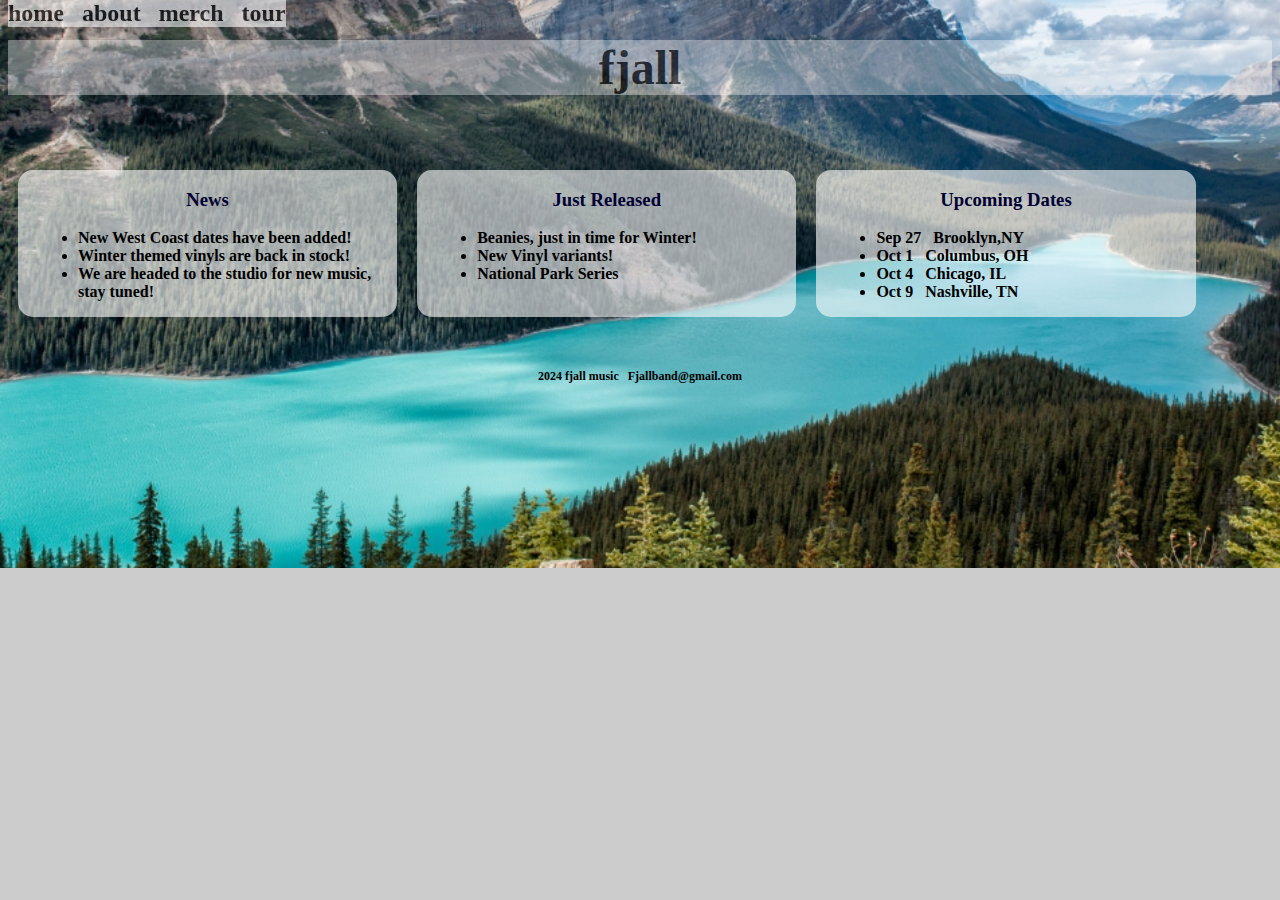
<file: index.html>
<!--FINAL PROJECT-->
<!DOCTYPE html>
<html lang="en">
<head>
<!--Kaulin Rusch
     Mesa Community College
    Final Website Homepage
    9.21.24-->
<title>Fjall Music</title>
<meta charset="utf-8">
<meta name="viewport" content="width=device-width, initial-scale=1.0">
<link href="fjall.css" rel="stylesheet">
</head>
<body>
    <div id="wrapper">
     
<header>
    <h1> <a href="index.html">fjall</a></h1> <!--make sure to add font style in CSS-->
</header>
<!--navigation start-->
<nav>
    <a href="index.html">home</a> &nbsp;
    <a href="about.html">about</a> &nbsp;
    <a href="merch.html">merch</a> &nbsp;
    <a href="tour.html">tour</a> 
</nav>
<!--navigation end-->
<!--main start-->
<main>
    <div id="indexflex">
    <section>
    <h3>News</h3>
    <ul>
        <li>New West Coast dates have been added!</li>
        <li>Winter themed vinyls are back in stock!</li>
        <li>We are headed to the studio for new music, stay tuned!</li>
    </ul></section>
   <section>
   <h3>Just Released</h3>
    <ul>
        <li><a href="merch.html">Beanies, just in time for Winter!</a></li>
        <li><a href="merch.html">New Vinyl variants!</a></li>
        <li><a href="merch.html">National Park Series</a></li>

    </ul></section>
    <section>
    <h3>Upcoming Dates</h3>
    <ul>
        <li>Sep 27 &nbsp; Brooklyn,NY</li>
        <li>Oct 1 &nbsp; Columbus, OH</li>
        <li>Oct 4 &nbsp; Chicago, IL</li>
        <li>Oct 9 &nbsp; Nashville, TN</li>

    </ul>
    </section>
    </div>
</main><br>
<!--main end-->
<!--footer start-->
<footer> 
    2024 fjall music &nbsp; 
    <a href="kau2015353@maricopa.edu"> Fjallband@gmail.com</a>
</footer>
<!--footer end-->
</div>
</body>
</html>
</file>
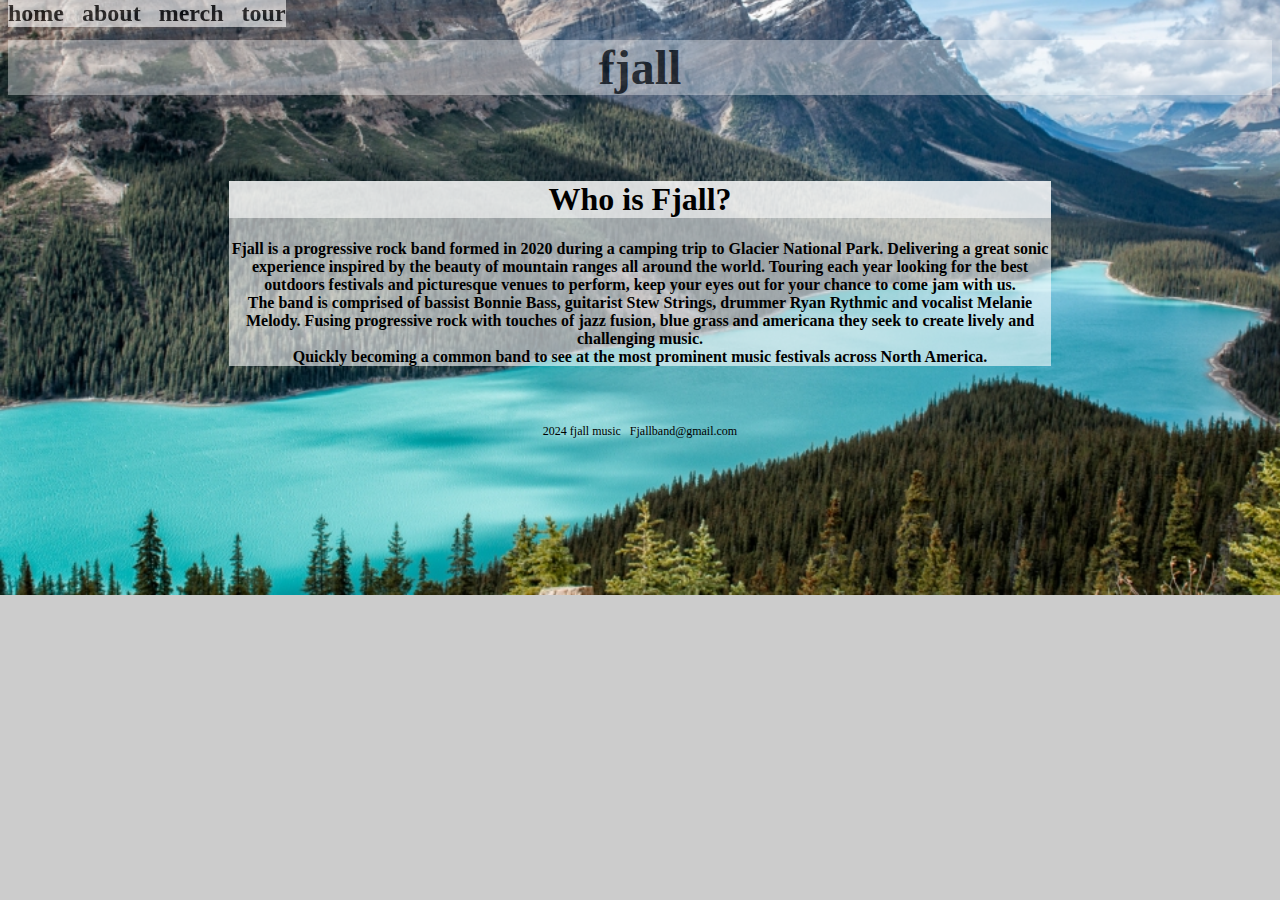
<file: about.html>
<!--FINAL PROJECT-->
<!DOCTYPE html>
<html lang="en">
<head>
<!--Kaulin Rusch
     Mesa Community College
    Final Website about.html
    9.21.24-->
<title>Fjall Music</title>
<meta charset="utf-8">
<meta name="viewport" content="width=device-width, initial-scale=1.0">
<link href="fjall.css" rel="stylesheet">
</head>
<body>
     
<header>
    <h1> <a href="index.html">fjall</a></h1> <!--make sure to add font style in CSS-->
</header>
<!--navigation start-->
<nav>
    <a href="index.html">home</a> &nbsp;
    <a href="about.html">about</a> &nbsp;
    <a href="merch.html">merch</a> &nbsp;
    <a href="tour.html">tour</a> 
</nav>

<!--navigation end-->
<!--main start-->
<main>
    <div id="abouthero">
    <h1><strong>Who is Fjall?</strong></h1>
    
    <p>
        Fjall is a progressive rock band formed in 2020 during a camping trip to Glacier National Park.
        Delivering a great sonic experience inspired by the beauty of mountain ranges all around the world.
        Touring each year looking for the best outdoors festivals and picturesque venues to perform, keep 
        your eyes out for your chance to come jam with us.<br>
        The band is comprised of bassist Bonnie Bass, guitarist Stew Strings, drummer Ryan Rythmic and vocalist Melanie Melody.
        Fusing progressive rock with touches of jazz fusion, blue grass and americana they seek
        to create lively and challenging music. <br>
        Quickly becoming a common band to see at the most prominent music festivals across North America. 

    </p>
</div>
</main><br>
<!--main end-->
<!--footer start-->
<footer> 
    2024 fjall music &nbsp; 
    <a href="kau2015353@maricopa.edu"> Fjallband@gmail.com</a>
</footer>
<!--footer end-->

</body>
</html>
</file>
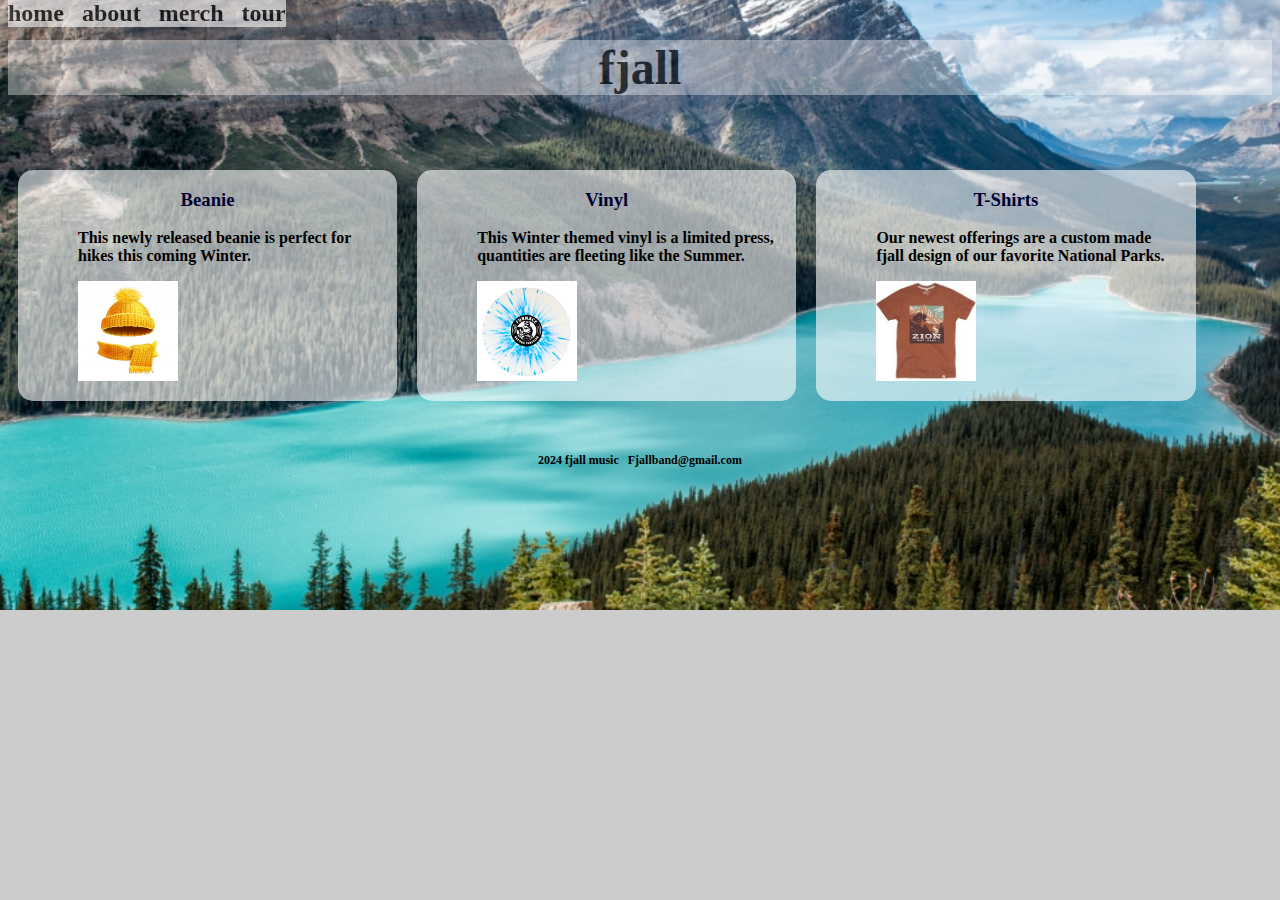
<file: merch.html>
<!--FINAL PROJECT-->
<!DOCTYPE html>
<html lang="en">
<head>
<!--Kaulin Rusch
     Mesa Community College
    Final Website merch.html
    9.21.24-->
<title>Fjall Merch</title>
<meta charset="utf-8">
<meta name="viewport" content="width=device-width, initial-scale=1.0">
<link href="fjall.css" rel="stylesheet">
</head>
<body>
    <div id="wrapper">
     
<header>
    <h1> <a href="index.html">fjall</a></h1> <!--make sure to add font style in CSS-->
</header>
<!--navigation start-->
<nav>
    <a href="index.html">home</a> &nbsp;
    <a href="about.html">about</a> &nbsp;
    <a href="merch.html">merch</a> &nbsp;
    <a href="tour.html">tour</a> 
</nav>
<!--navigation end-->
<!--main start-->
<main>
    <div id="merchflex">
    <section>
    <h3>Beanie</h3>
    <ul>
        <p>This newly released beanie is perfect for hikes this coming Winter.
        </p>
        <img src="beanieimage.jpg" alt="Winter Beanie" width="100" height="100">

    </ul></section>
   <section>
   <h3>Vinyl</h3>
    <ul>
        <p>
        This Winter themed vinyl is a limited press, quantities are fleeting like the Summer.
    </p>
        <img src="icerecord.jpg" alt="New Winter Variant" width="100" height="100">
    </ul></section>
    <section>
    <h3>T-Shirts</h3>
    <ul>
        <p>
        Our newest offerings are a custom made fjall design of our favorite National Parks.
        </p>
        <img src="zionshirt.jpg" alt="Zion Nation Park t-shirt" width="100" height="100">
    </ul>
    </section>
    </div>
</main><br>
<!--main end-->
<!--footer start-->
<footer> 
    2024 fjall music &nbsp; 
    <a href="kau2015353@maricopa.edu"> Fjallband@gmail.com</a>
</footer>
<!--footer end-->
</div>
</body>
</html>
</file>
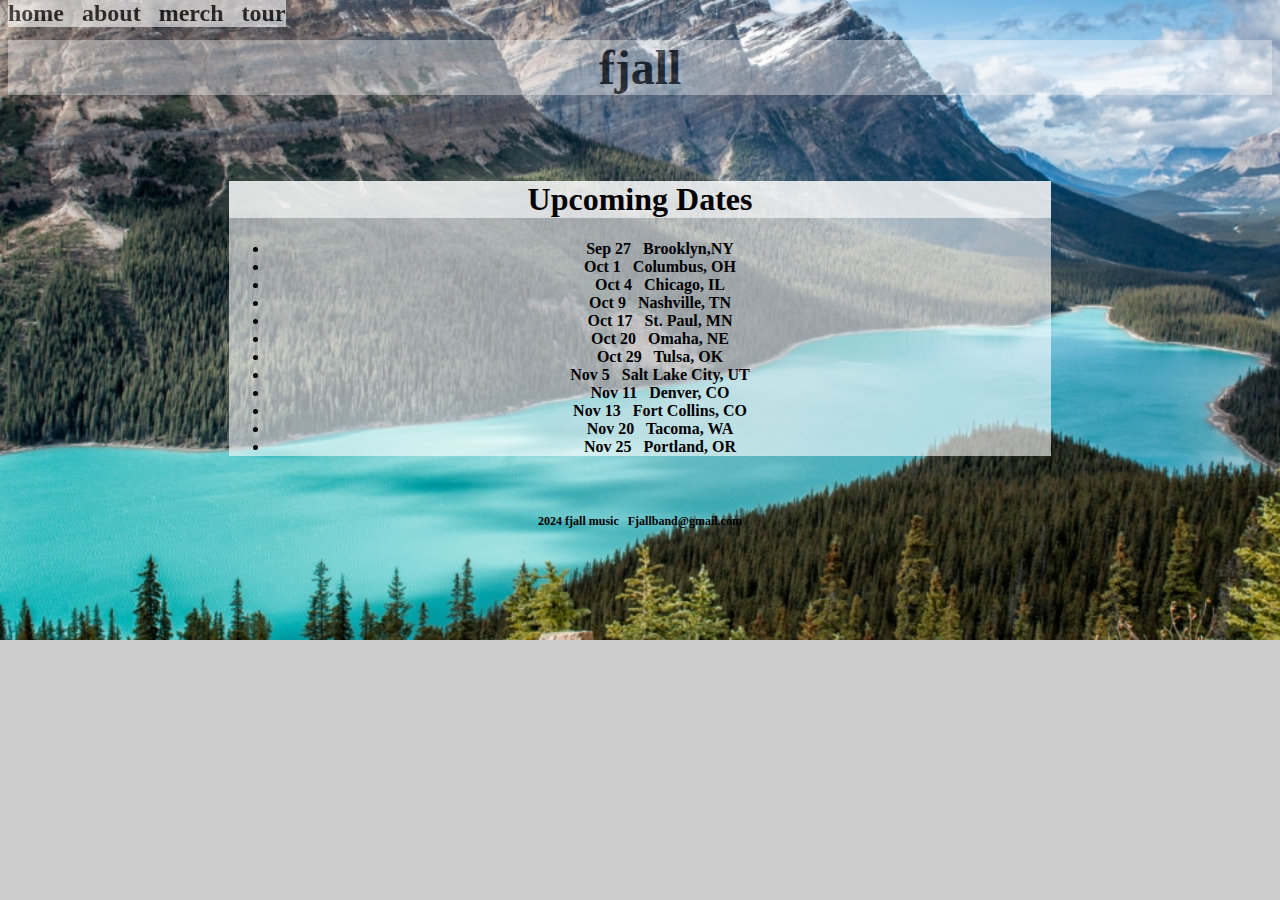
<file: tour.html>
<!--FINAL PROJECT-->
<!DOCTYPE html>
<html lang="en">
<head>
<!--Kaulin Rusch
     Mesa Community College
    Final Website tour.html
    9.21.24-->
<title>Tour Schedule</title>
<meta charset="utf-8">
<meta name="viewport" content="width=device-width, initial-scale=1.0">
<link href="fjall.css" rel="stylesheet">
</head>
<body>
    <div id="wrapper">
     
<header>
    <h1> <a href="index.html">fjall</a></h1> <!--make sure to add font style in CSS-->
</header>
<!--navigation start-->
<nav>
    <a href="index.html">home</a> &nbsp;
    <a href="about.html">about</a> &nbsp;
    <a href="merch.html">merch</a> &nbsp;
    <a href="tour.html">tour</a> 
</nav>
<!--navigation end-->
<!--main start-->
<main>
    <div id="abouthero">


    <h1>Upcoming Dates</h1>
    <ul>
        <li>Sep 27 &nbsp; Brooklyn,NY</li>
        <li>Oct 1 &nbsp; Columbus, OH</li>
        <li>Oct 4 &nbsp; Chicago, IL</li>
        <li>Oct 9 &nbsp; Nashville, TN</li>
        <li>Oct 17 &nbsp; St. Paul, MN</li>
        <li>Oct 20 &nbsp; Omaha, NE</li>
        <li>Oct 29 &nbsp; Tulsa, OK</li>
        <li>Nov 5 &nbsp; Salt Lake City, UT</li>
        <li>Nov 11 &nbsp; Denver, CO</li>
        <li>Nov 13 &nbsp; Fort Collins, CO</li>
        <li>Nov 20 &nbsp; Tacoma, WA</li>
        <li>Nov 25 &nbsp; Portland, OR</li>
    </ul>
</div>
</main><br>
<!--main end-->
<!--footer start-->
<footer> 
    2024 fjall music &nbsp; 
    <a href="kau2015353@maricopa.edu"> Fjallband@gmail.com</a>
</footer>
<!--footer end-->
</div>
</body>
</html>
</file>
<file: fjall.css>
/*FINAL PROJECT CSS
Kaulin Rusch
Mesa Community College
Final Project fjall.css
date-->*/

/*Start of the CSS*/
/*background should fill entire page
Possibly center the image, make it larger and gradient at the ends to neurtral
color. This might scale best when making responsive.*/
body { background-image: url(mtnbackground.jpg);
        background-repeat: no-repeat;
        background-color: #cccccc;
        background-position: center;
        background-size: cover; /*cover works best so far 9.23*/
        color: #7b7373; /*need to change font color*/
        font-family:fantasy;
}

header{height: 120px;
        margin-top: 40px;
        /*padding-top: 30px;
        padding-left: 3em;*/
        opacity: .6;
        font-size: 150%;

}
/*I would like to find a way to make the text more noticeable. The opacity
makes this tough.*/
h1 { background: rgba(255, 255, 255, .6) ;
        /*background-color: #ffffff; 
    opacity: .6;*/
    color: #000000; 
    font-family: fantasy;
    text-align: center;
}

/*links - needs work to configure correctly*/
h1:link{color: #ffffff;}
header:visited{columns: #ffffff;}
header:hover{color: #90c7e3;}

h2 {color: #1976d2;
    font-family: fantasy;
    text-shadow: 1px 1px 1px #cccccc;
}

 h3 {font-family: fantasy;
    color: #000033;
    text-align: center;
}
/* NEED TO REWORK THIS NAV*/
nav {font-weight: bold;
    font-size: 150%;   
    background-color: #ffffff;
    opacity: .6;
    text-align: center;
    position: fixed; top:0; left: 1;
    z-index: 9999;
    display: block;
}

nav a { text-decoration: none;        
}

/*set colors appropriately*/
a:link{color: #000000;
        text-decoration: none;}/*follow up on these pseudo classes for hyperlinks*/
a:visited{color: #000000;}
a:hover{color: #4c6c55;} */

main {padding: 1px 20px 20px 30px; /*This should be left at 30.*/
        display:block;
        background-color: #ffffff;
        margin-left: 190px;
        overflow: auto;
}
section{float: left;
        width: 30%;
        height: auto;
        margin: 10px;
        border-style: none;
        border-radius: 15px;
        padding-left: 20px;
        padding-right: 20px;
        background: rgba(255, 255, 255, .6);
        /* Trying to change how the background works with opacity.
        Using the background:rgba property in order to get the text and images to
        hopefully show up better.
        background-color: #ffffff;
        opacity: .6;*/
        color: #000000;

 }
 #abouthero{background:rgba(255, 255, 255, .6);
        /*background-color: #ffffff;*/
            color: #000000;
            font-weight: bold;
            /*opacity: .6;*/
            font-family: fantasy;
                text-align: center;
                width: 65%;
                margin-left: auto;
                margin-right: auto;
                list-style-type: none; /*not working to remove the bullets*/
}
        

/*main ul { list-style-image: url(marker.gif); }*/ /*added 'main' to create descendant selector*/

footer {color: #000000;
        font-size: 75%;
        font-style: f;
        font-family: fantasy;
        text-align: center;
        padding:2em 2em;
}


/*trying to comment this out to test the look , I like this. Delete this, and 
delete mention of it from the html pages.*/
#wrapper { width: 100%;
           margin-left: auto;
           margin-right: auto;
           font-family: fantasy;
           font-weight: bold;
}
#indexflex {display:flex;
            flex-wrap: wrap;
        }
#merchflex {display:flex;
            flex-wrap: wrap;}

*{box-sizing: border-box;}
</file>
